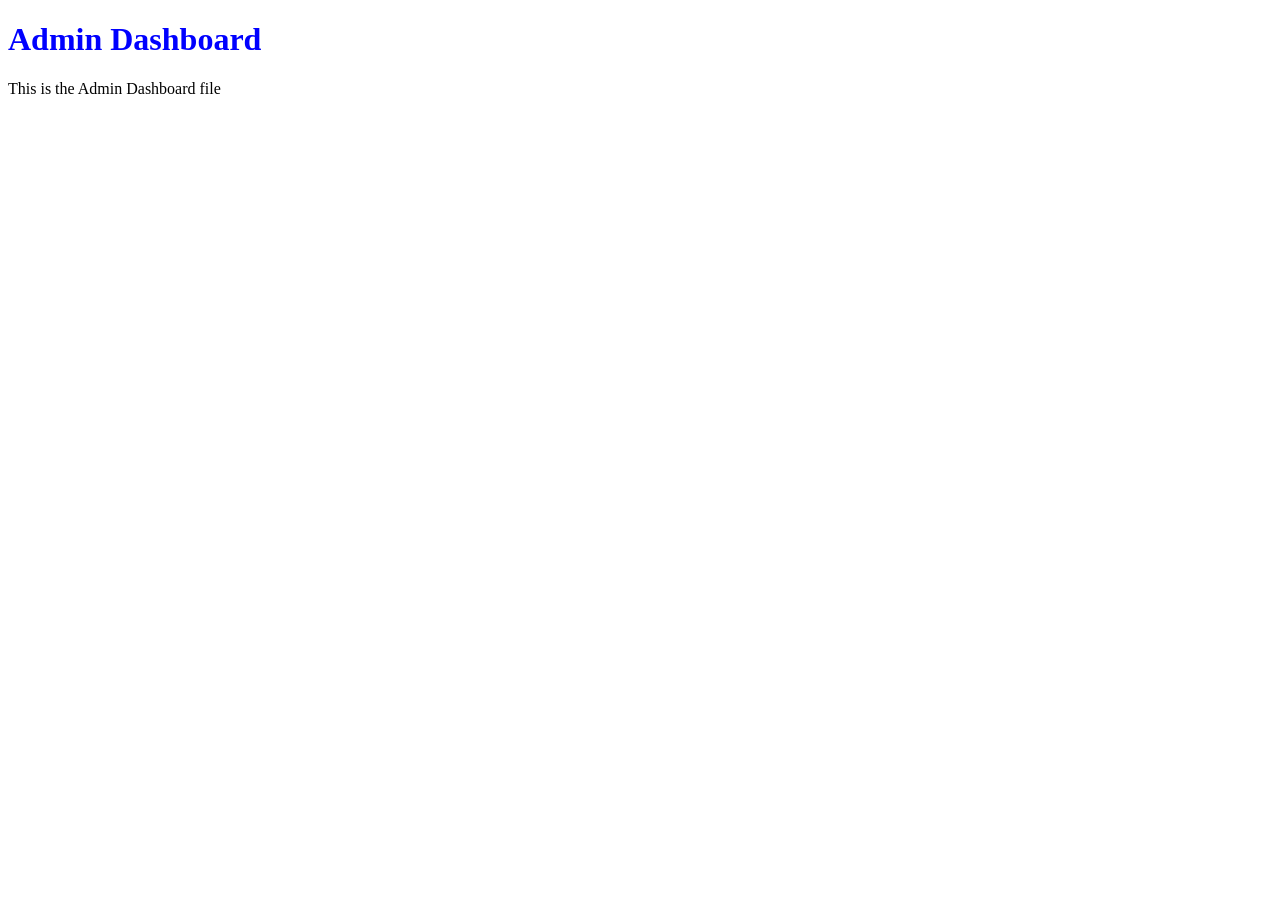
<file: app/templates/admin/dashboard.html>
<!DOCTYPE html>
<html lang="en">
<head>
    <meta charset="UTF-8">
    <meta name="viewport" content="width=device-width, initial-scale=1.0">
    <title>Index</title>
</head>
<body>
    <h1 style="color:blue" >Admin Dashboard</h1>
    <p>This is the Admin Dashboard file</p>
</body>
</html>
</file>
